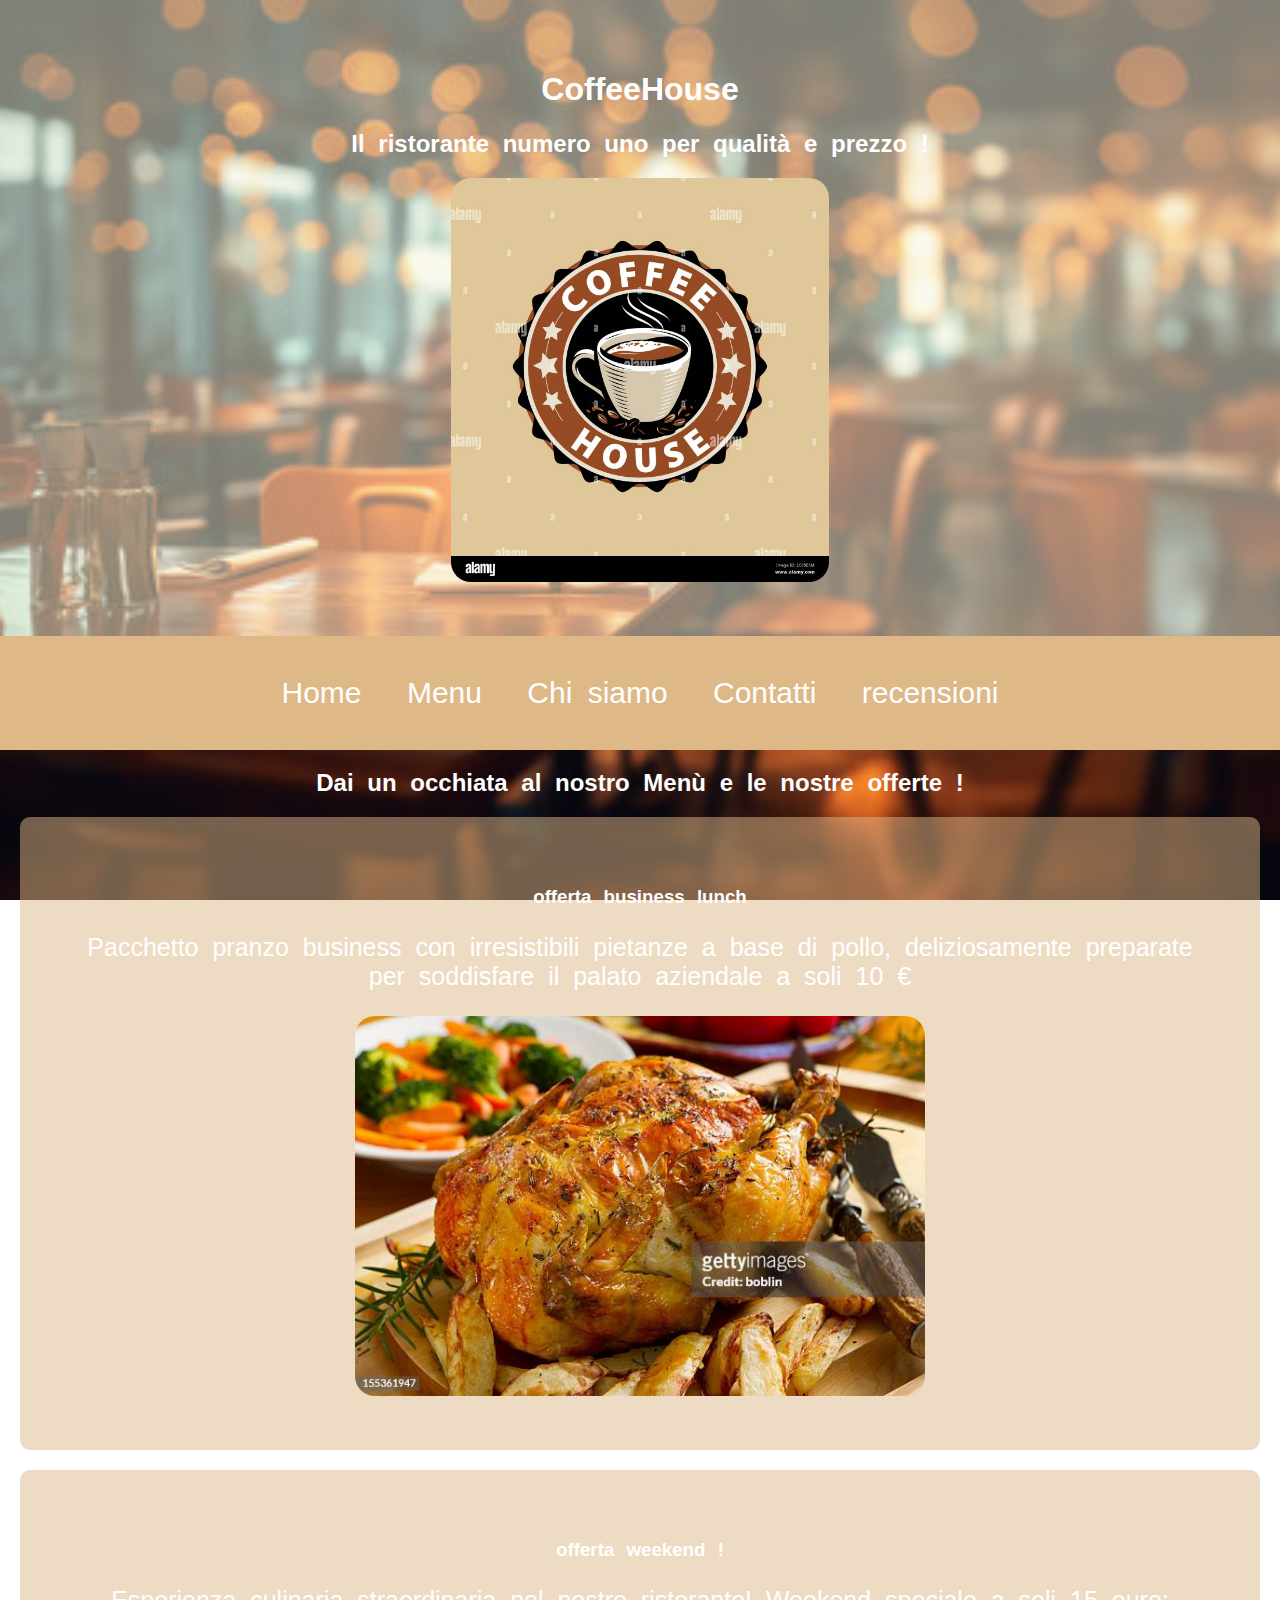
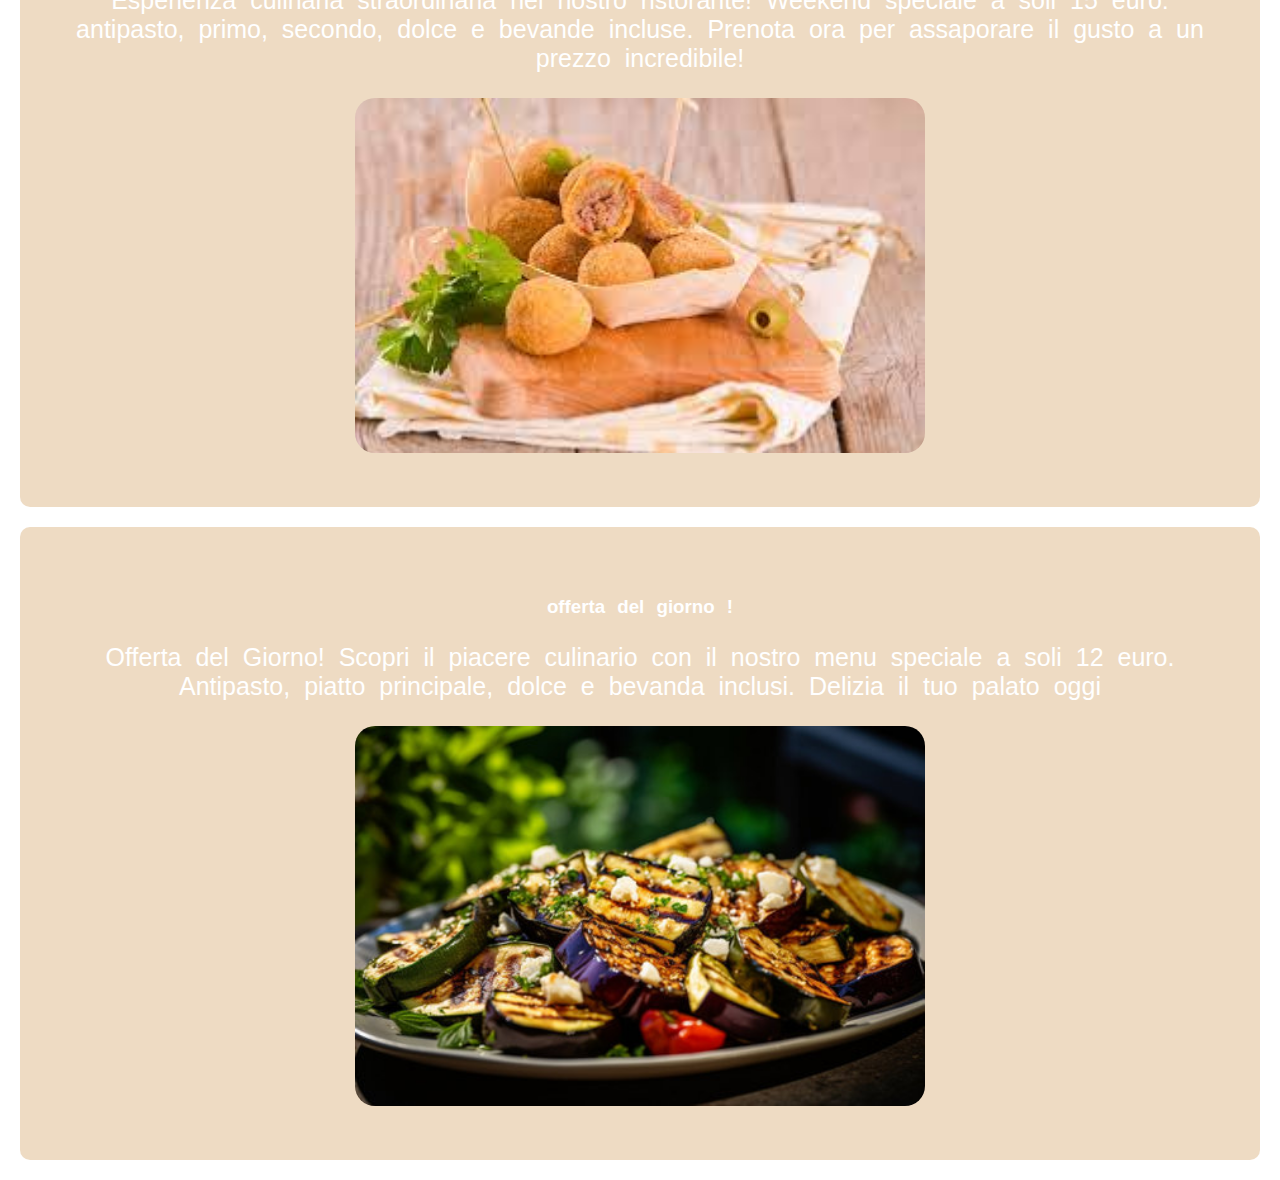
<file: index.html>
<!DOCTYPE html>
<html lang="en">
<head>
    <meta charset="UTF-8">
    <meta name="viewport" content="width=device-width, initial-scale=1.0">
    <meta name="author" content="Claudio Spiga">
    <link rel="stylesheet" href="ristorante.css">
    <title>CoffeHouse</title>
   
</head>







<body>





<header> <!--titolo e logo-->

    <h1>CoffeeHouse</h1>
    <h2>Il ristorante numero uno per qualità e prezzo !</h2>
    <img class="logo" src="img/logo2.jpg" alt="logo">


</header>


<nav> <!--link per andare nelle sezioni -->

    <a href="index.html">Home</a>
    <a href="menu.html">Menu </a>
    <a href="chisiamo.html">Chi siamo</a>
    <a href="contatti.html">Contatti</a>
    <a href="diconodinoi.html">recensioni</a>

</nav>





<main>


    <h2>Dai un occhiata al nostro Menù e le nostre offerte !</h2>

    <section> <!--offerte-->
        <h3>offerta business lunch</h3>
        <p>Pacchetto pranzo business con irresistibili pietanze a base di pollo, deliziosamente preparate per soddisfare il palato aziendale a soli 10 €</p>
        <img src="img/pollo.jpg" alt="pollo">

    </section>


    <section>
       <h3>offerta weekend !</h3>
       <p>Esperienza culinaria straordinaria nel nostro ristorante! Weekend speciale a soli 15 euro: antipasto, primo, secondo, dolce e bevande incluse. Prenota ora per assaporare il gusto a un prezzo incredibile!</p>
       <img src="img/weekend.jpg" alt="weekend food">

    </section>


    <section>

        <h3>offerta del giorno !</h3>
        <p>Offerta del Giorno! Scopri il piacere culinario con il nostro menu speciale a soli 12 euro. Antipasto, piatto principale, dolce e bevanda inclusi. Delizia il tuo palato oggi</p>
        <img src="img/verdure.jpg" alt="verdure">

    </section>







</main>


    


    
</body>
</html>
</file>
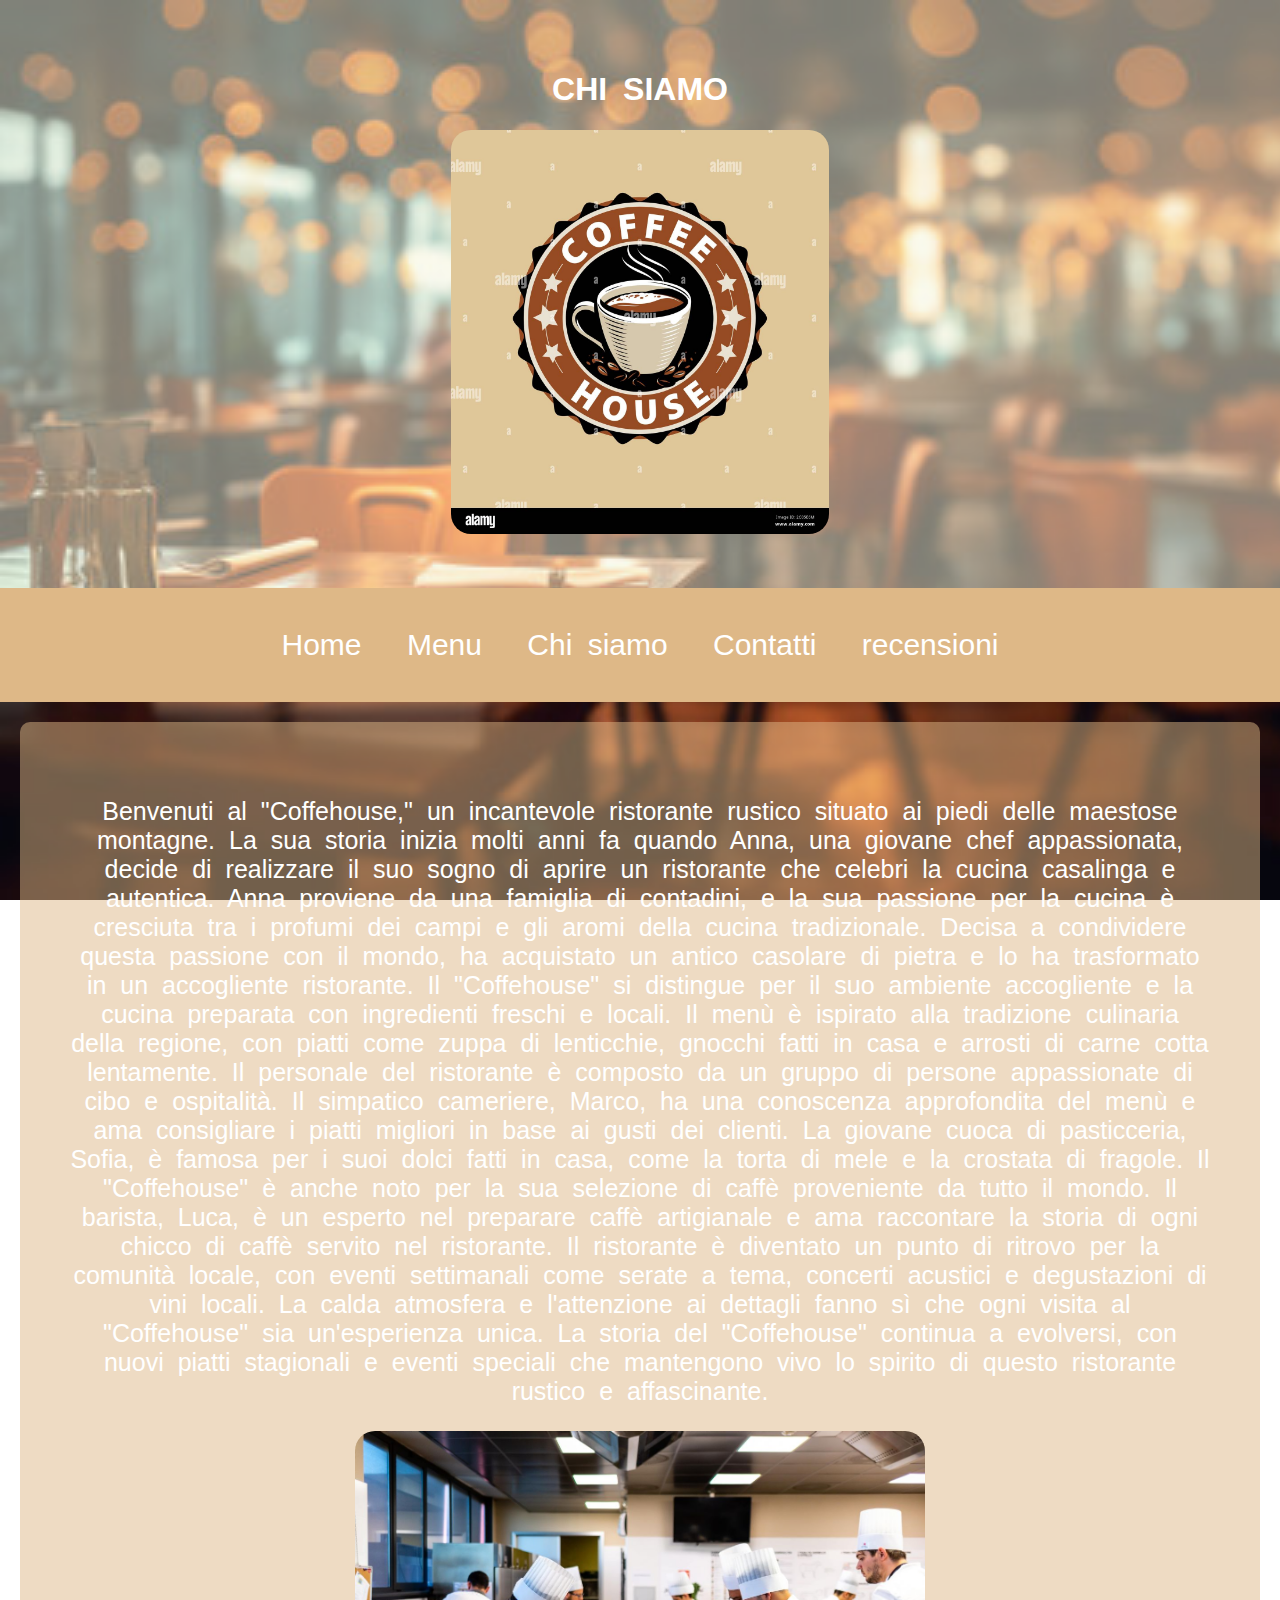
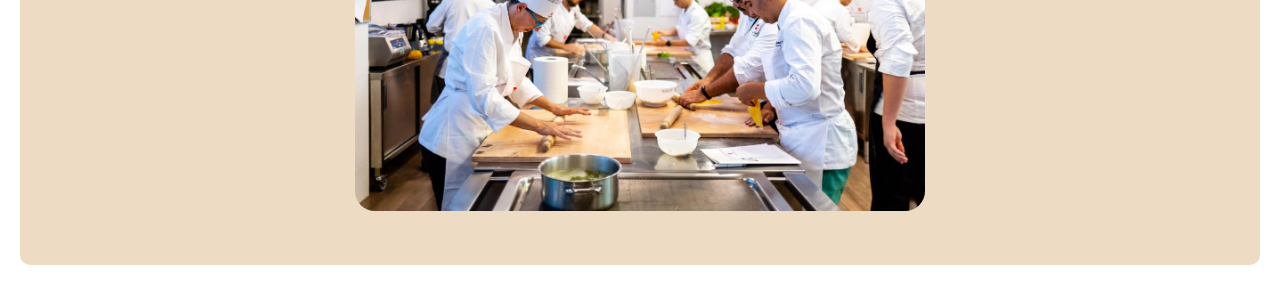
<file: chisiamo.html>
<!DOCTYPE html>
<html lang="en">
<head>
    <meta charset="UTF-8">
    <meta name="viewport" content="width=device-width, initial-scale=1.0">
    <meta name="author" content="Claudio Spiga">
    <link rel="stylesheet" href="ristorante.css">
    <title>CoffeHouseChiSiamo</title>
</head>
<body>


    <header>

        <h1>CHI SIAMO </h1>
        <img class="logo" src="img/logo2.jpg" alt="logo">






    </header>

    <nav> <!--link per andare nelle sezioni -->
    
        <a href="index.html">Home</a>
        <a href="menu.html">Menu </a>
        <a href="chisiamo.html">Chi siamo</a>
        <a href="contatti.html">Contatti</a>
        <a href="diconodinoi.html">recensioni</a>
    
    </nav>



    <section>
        <p>Benvenuti al "Coffehouse," un incantevole ristorante rustico situato ai piedi delle maestose montagne. La sua storia inizia molti anni fa quando Anna, una giovane chef appassionata, decide di realizzare il suo sogno di aprire un ristorante che celebri la cucina casalinga e autentica.

            Anna proviene da una famiglia di contadini, e la sua passione per la cucina è cresciuta tra i profumi dei campi e gli aromi della cucina tradizionale. Decisa a condividere questa passione con il mondo, ha acquistato un antico casolare di pietra e lo ha trasformato in un accogliente ristorante.
            
            Il "Coffehouse" si distingue per il suo ambiente accogliente e la cucina preparata con ingredienti freschi e locali. Il menù è ispirato alla tradizione culinaria della regione, con piatti come zuppa di lenticchie, gnocchi fatti in casa e arrosti di carne cotta lentamente.
            
            Il personale del ristorante è composto da un gruppo di persone appassionate di cibo e ospitalità. Il simpatico cameriere, Marco, ha una conoscenza approfondita del menù e ama consigliare i piatti migliori in base ai gusti dei clienti. La giovane cuoca di pasticceria, Sofia, è famosa per i suoi dolci fatti in casa, come la torta di mele e la crostata di fragole.
            
            Il "Coffehouse" è anche noto per la sua selezione di caffè proveniente da tutto il mondo. Il barista, Luca, è un esperto nel preparare caffè artigianale e ama raccontare la storia di ogni chicco di caffè servito nel ristorante.
            
            Il ristorante è diventato un punto di ritrovo per la comunità locale, con eventi settimanali come serate a tema, concerti acustici e degustazioni di vini locali. La calda atmosfera e l'attenzione ai dettagli fanno sì che ogni visita al "Coffehouse" sia un'esperienza unica.
            
            La storia del "Coffehouse" continua a evolversi, con nuovi piatti stagionali e eventi speciali che mantengono vivo lo spirito di questo ristorante rustico e affascinante.
        </p>
        <img src="img/team.jpg" alt="immagine team">




    </section>










    
</body>
</html>
</file>
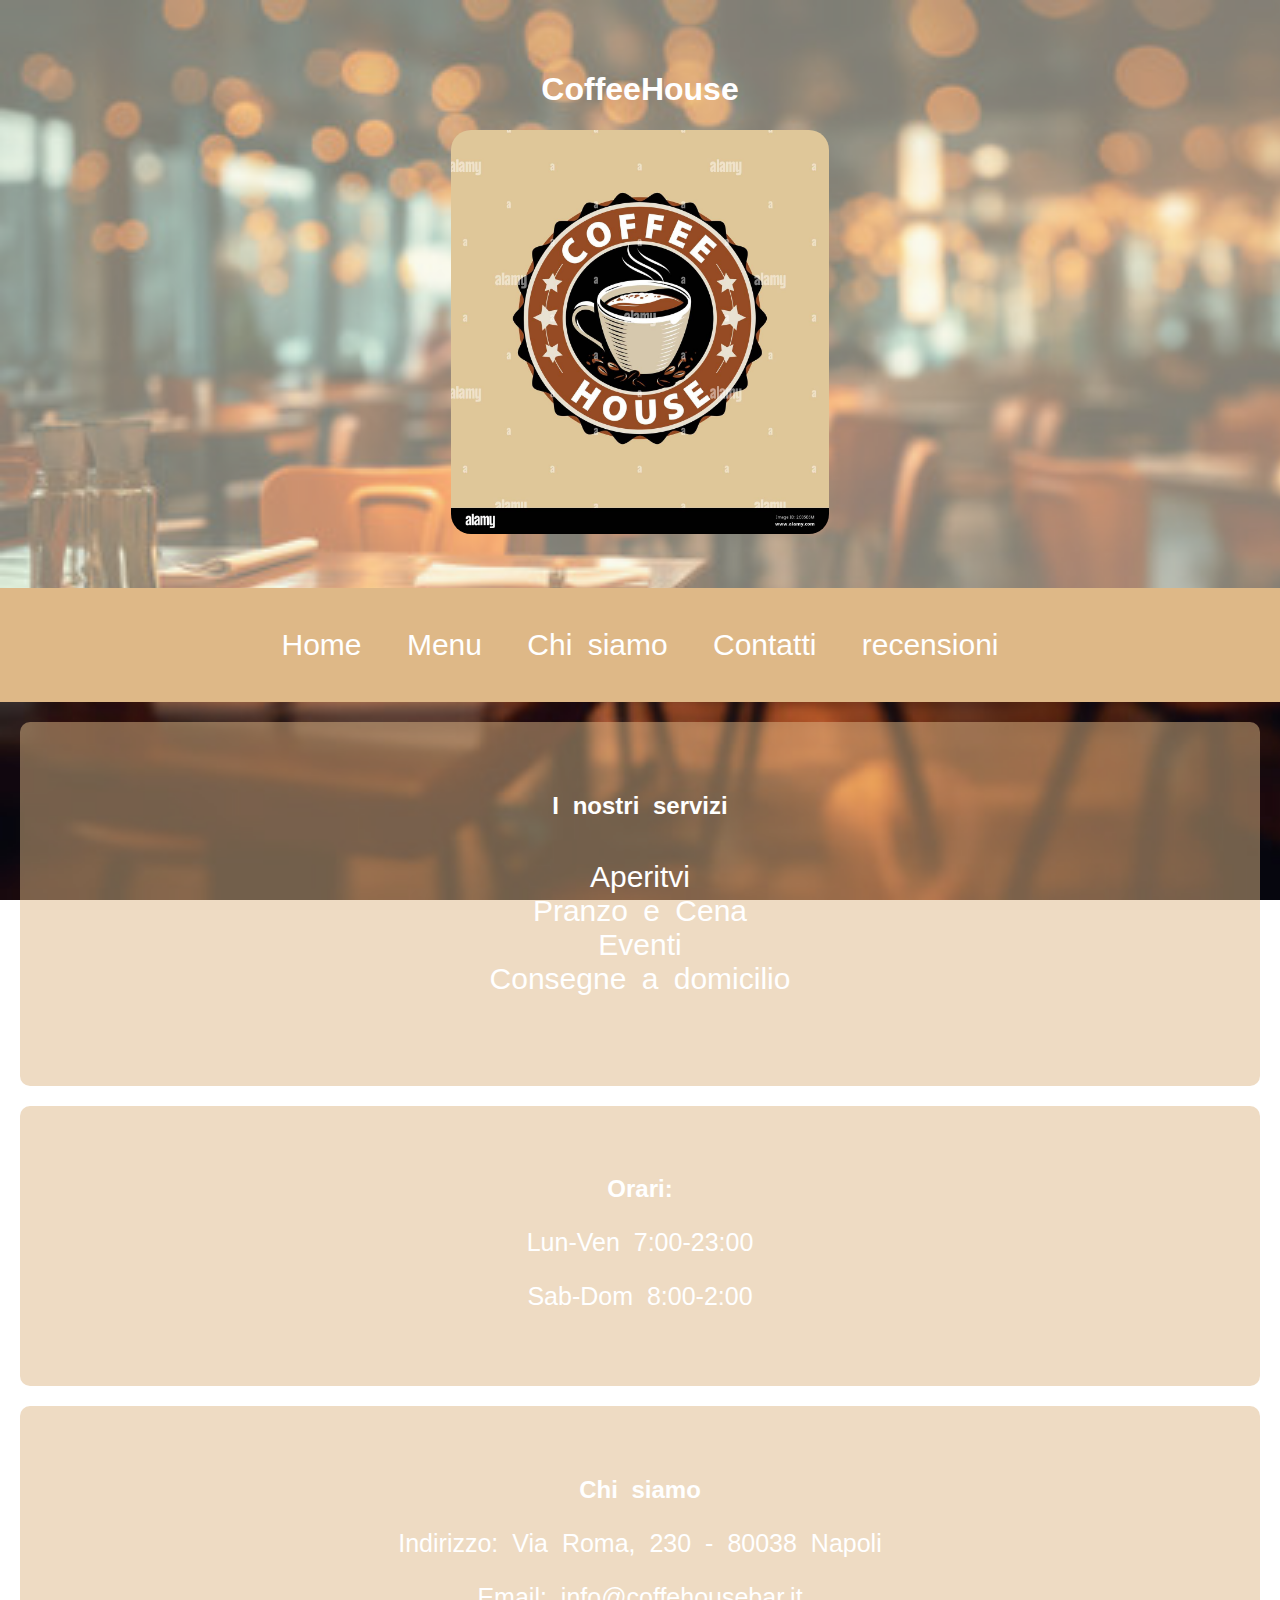
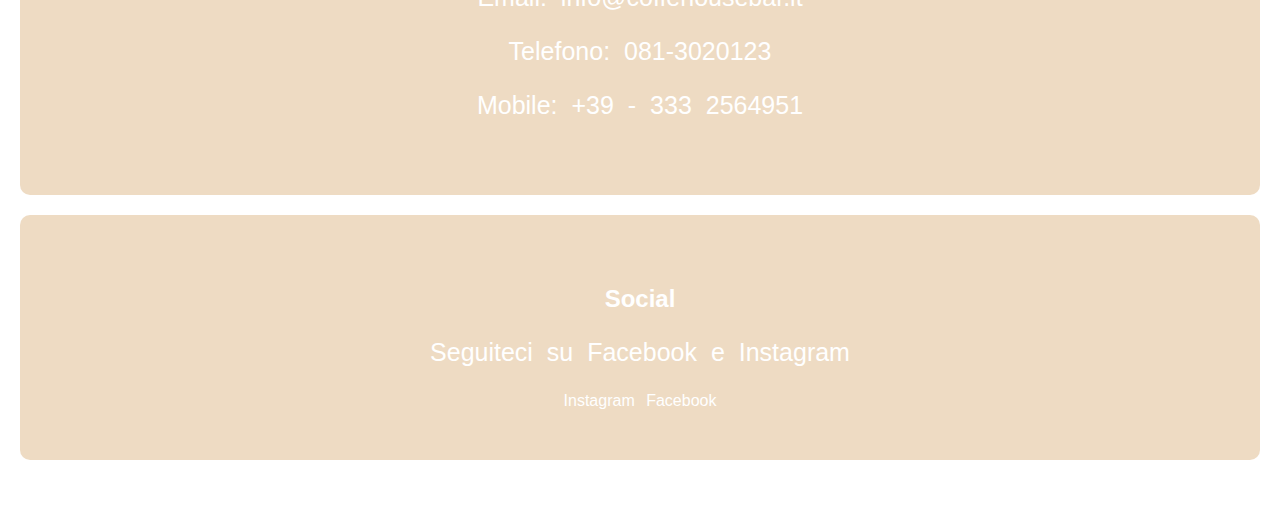
<file: contatti.html>
<!DOCTYPE html>

<html lang="en" xmlns="http://www.w3.org/1999/xhtml">
<head>
    <meta charset="utf-8" />
    <meta name="viewport" content="width=device-width, initial-scale=1" />
    <meta name="description" content="Coffe House Servizi&Contatti" />
    <meta name="keywords" content="servizi, contatti, social" />
    <meta name="author" content="Giovanni" />
    <link rel="stylesheet" href="ristorante.css">
    <title>CoffeHouse Servizi e Contatti</title>
</head>
<body>

    <header> <!--titolo e logo-->

        <h1>CoffeeHouse</h1>
        <img class="logo" src="img/logo2.jpg" alt="logo">
    
    
    </header>
    
    
    <nav> <!--link per andare nelle sezioni -->
    
        <a href="index.html">Home</a>
        <a href="menu.html">Menu </a>
        <a href="chisiamo.html">Chi siamo</a>
        <a href="contatti.html">Contatti</a>
        <a href="diconodinoi.html">recensioni</a>
    
    </nav>

    <!--Servizi-->

    </form>

    <section>
        <h2>I nostri servizi</h2>
        <ul>
            <li>Aperitvi</li>
            <li>Pranzo e Cena</li>
            <li>Eventi</li>
            <li>Consegne a domicilio</li>
        </ul>
    </section>

    <!--Orari-->

    <section>
        <h2>Orari:</h2>
        <p>Lun-Ven 7:00-23:00</p>
        <p>Sab-Dom 8:00-2:00</p>
    </section>

    <!--Contatti e indirizzo-->

    <section>
        <h2>Chi siamo</h2>
        <p>Indirizzo: Via Roma, 230 - 80038 Napoli</p>
        <p>Email: info@coffehousebar.it</p>
        <p>Telefono: 081-3020123</p>
        <p>Mobile: +39 - 333 2564951</p>
    </section>

    <!--Social Media-->

    <section>
        <h2>Social</h2>
        <p>Seguiteci su Facebook e Instagram</p>
        <a href="#"> Instagram</a>
        <a href="#"> Facebook</a>

    </section>


    <footer>
        <p>&copy; 2024 Coffe House Bar. Tutti i diritti riservati </p>
    </footer>





</body>
</html>
</file>
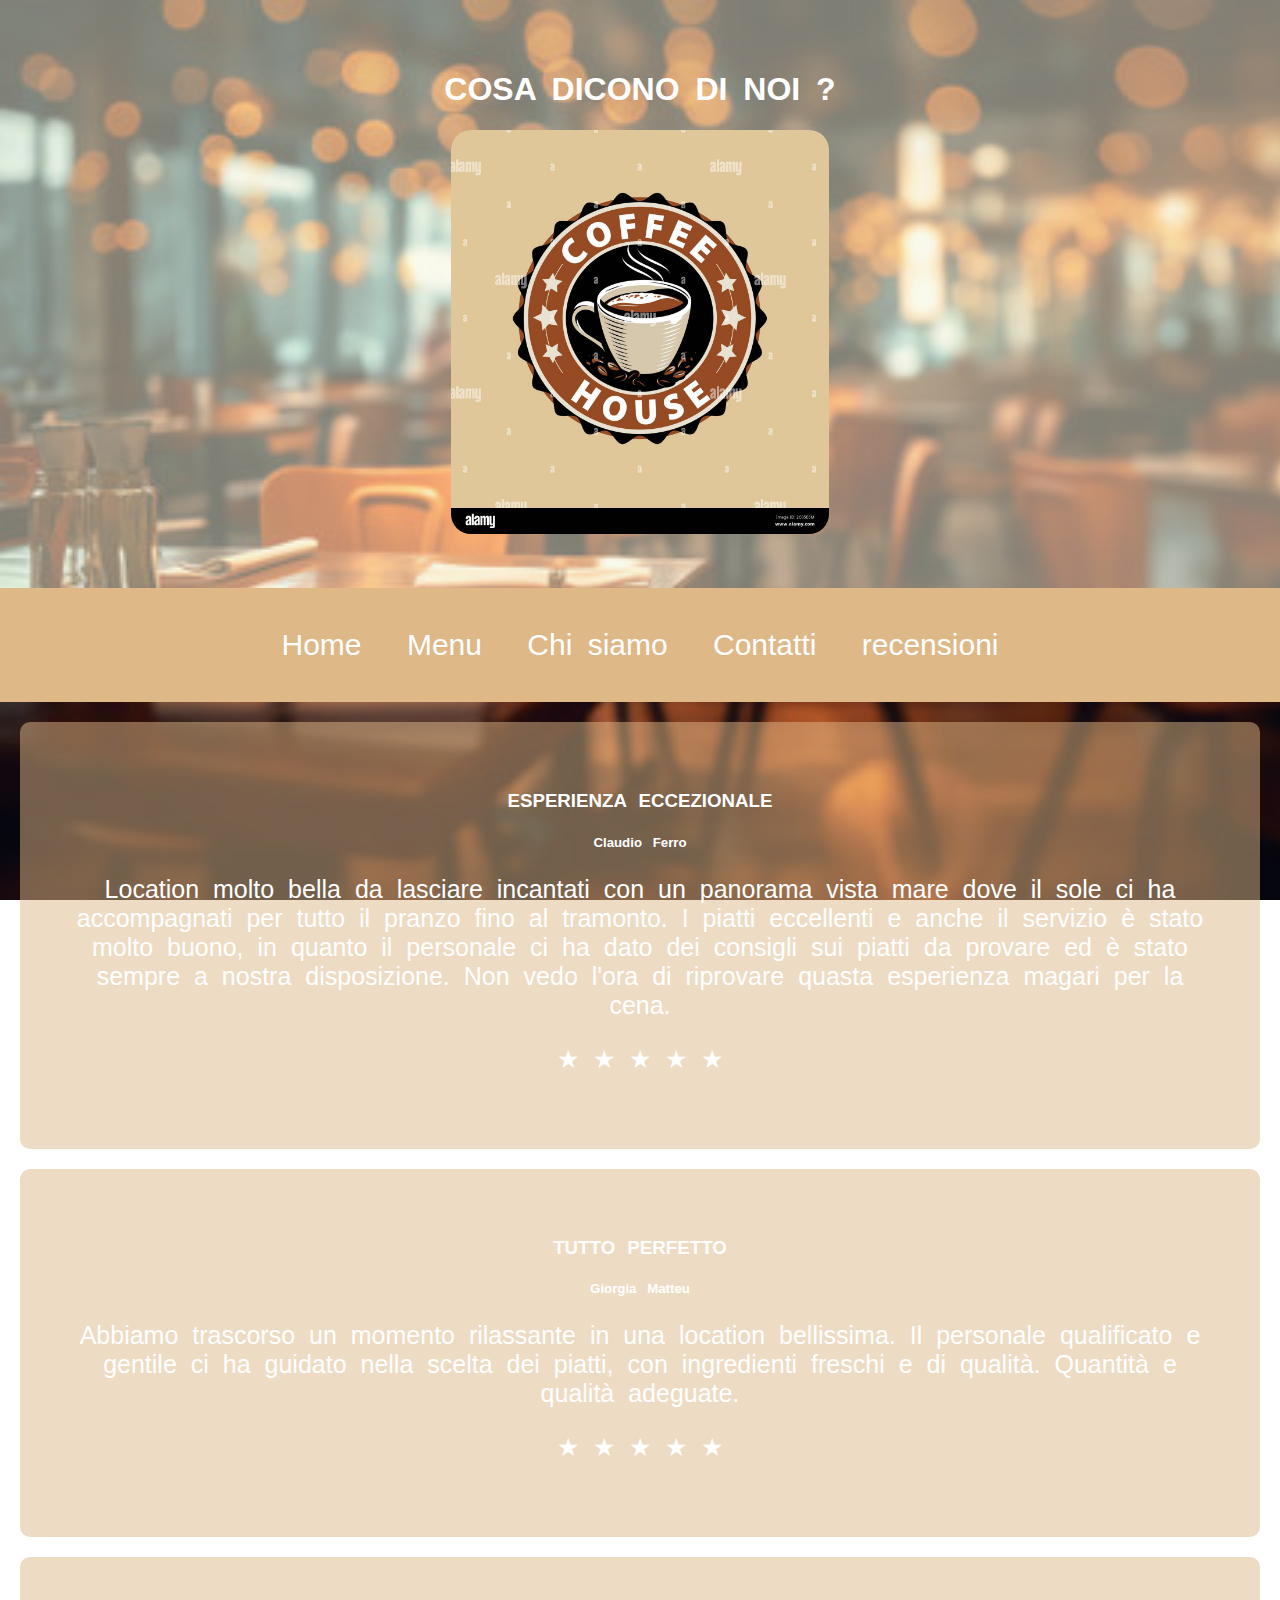
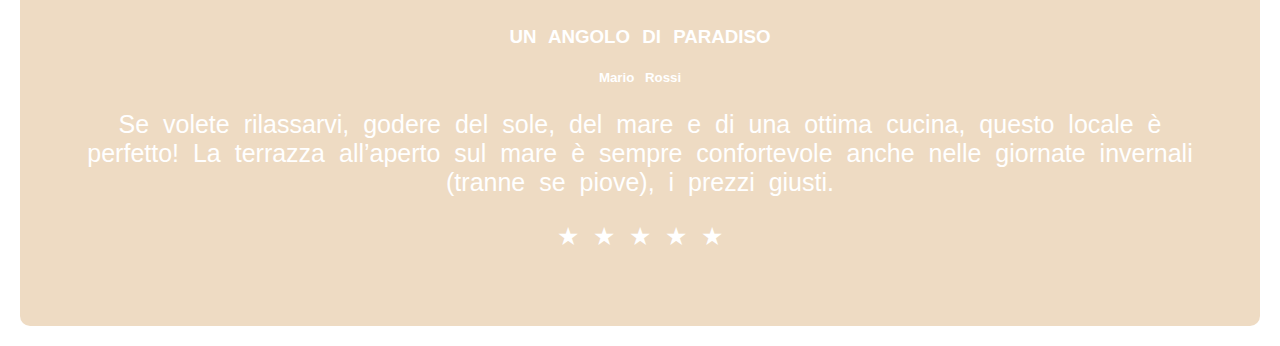
<file: diconodinoi.html>
<!DOCTYPE html>
<html lang="en">
<head>
    <meta charset="UTF-8">
    <meta name="viewport" content="width=device-width, initial-scale=1.0">
    <meta name="author" content="Claudio Spiga">
    <link rel="stylesheet" href="ristorante.css">
    <title>recensionicoffehouse</title>
</head>
<body>

    <header>
<h1>COSA DICONO DI NOI ?</h1>
<img class="logo" src="img/logo2.jpg" alt="logo">

    </header>
    <nav> <!--link per andare nelle sezioni -->
    
        <a href="index.html">Home</a>
        <a href="menu.html">Menu </a>
        <a href="chisiamo.html">Chi siamo</a>
        <a href="contatti.html">Contatti</a>
        <a href="diconodinoi.html">recensioni</a>
    
    </nav>



    <section>   <!--sezioni recensioni-->
        <h3>ESPERIENZA ECCEZIONALE</h3>
        <h5>Claudio Ferro</h5>
       <p> Location molto bella da lasciare incantati con un panorama vista mare dove il sole ci ha accompagnati per tutto il pranzo fino al tramonto. I piatti eccellenti e anche il servizio è stato molto buono, in quanto il personale ci ha dato dei consigli sui piatti da provare ed è stato sempre a nostra disposizione.
Non vedo l'ora di riprovare quasta esperienza magari per la cena.</p>
       <p>&#9733 &#9733 &#9733 &#9733 &#9733</p>
    </section>


    <section>

        <h3>TUTTO PERFETTO</h3>
        <h5>Giorgia Matteu</h5>
        <p>Abbiamo trascorso un momento rilassante in una location bellissima. Il personale qualificato e gentile ci ha guidato nella scelta dei piatti, con ingredienti freschi e di qualità. Quantità e qualità adeguate. </p>
        <p>&#9733 &#9733 &#9733 &#9733 &#9733</p>

    </section>

    <section>

        <h3>UN ANGOLO DI PARADISO</h3>
        <h5>Mario Rossi</h5>
        <p>Se volete rilassarvi, godere del sole, del mare e di una ottima cucina, questo locale è perfetto! La terrazza all’aperto sul mare è sempre confortevole anche nelle giornate invernali (tranne se piove), i prezzi giusti.
        <p>&#9733 &#9733 &#9733 &#9733 &#9733</p>

        </p>

    </section>






    
</body>
</html>
</file>
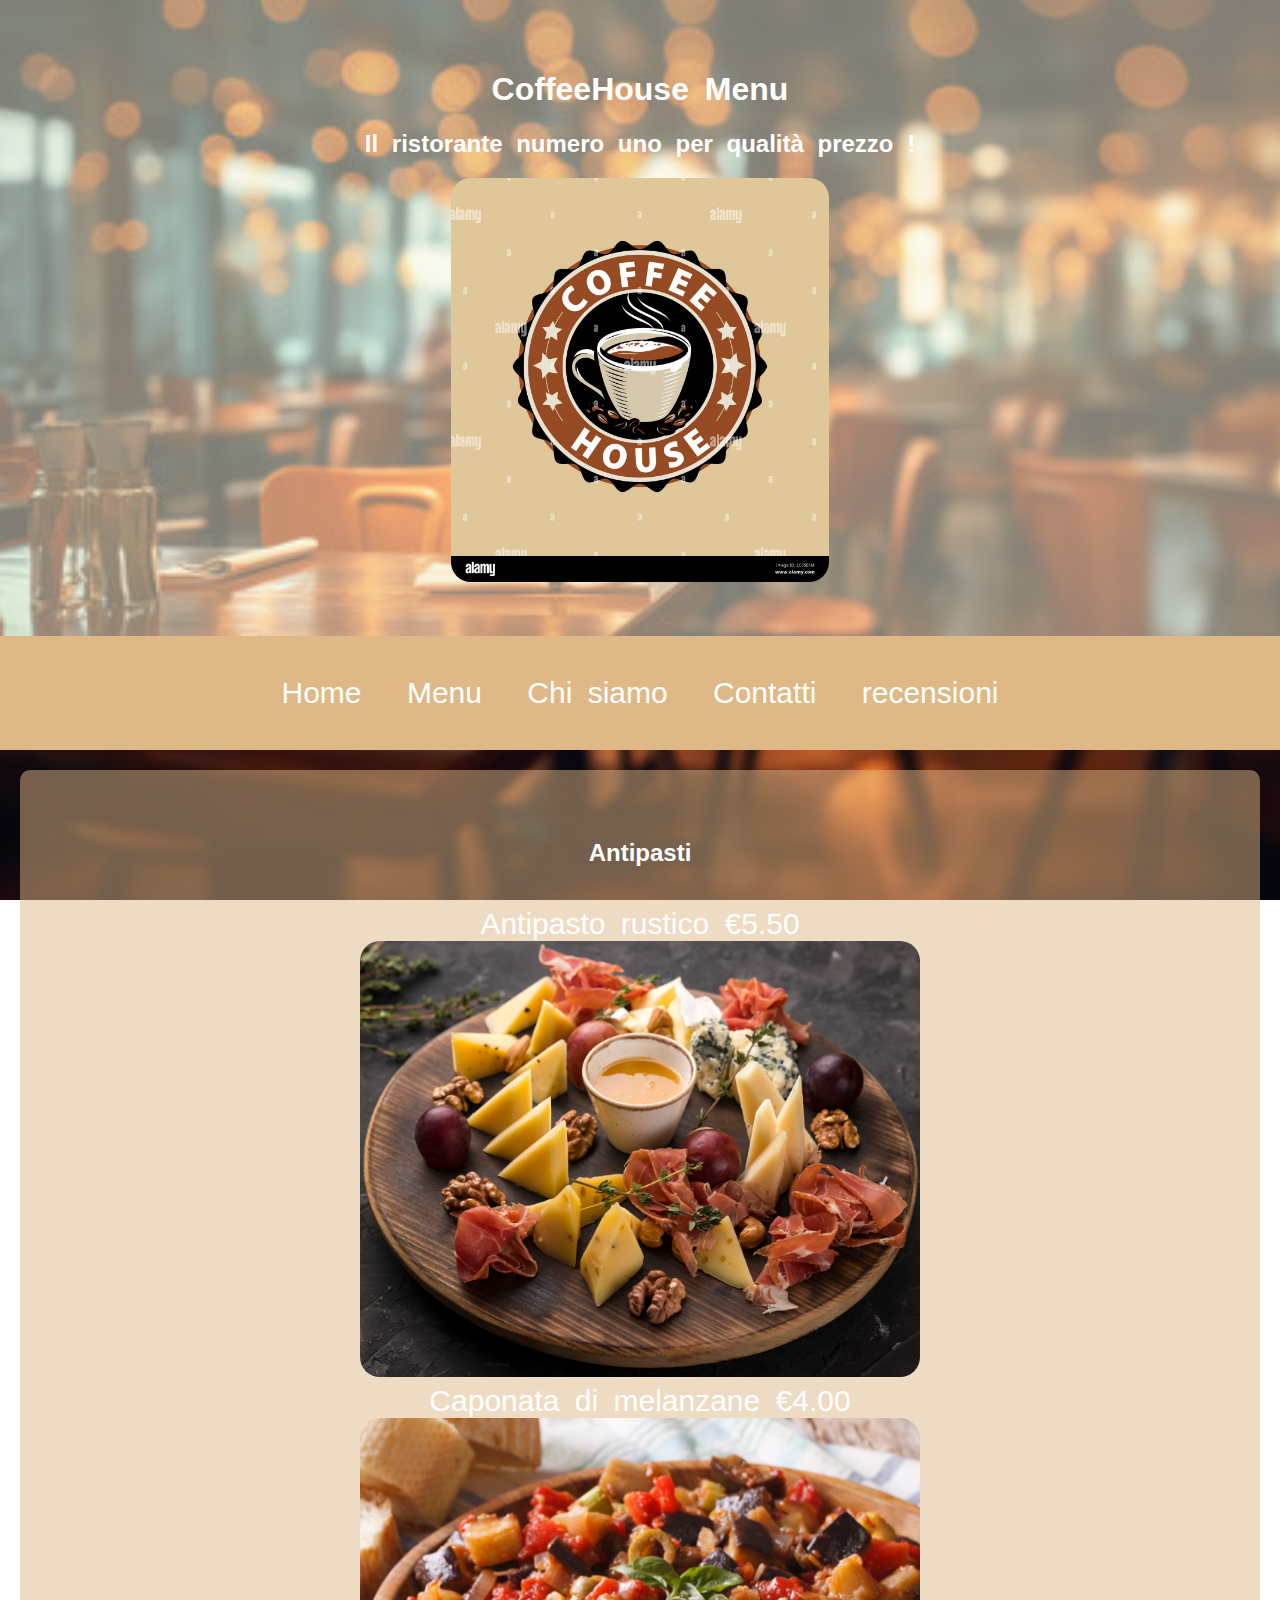
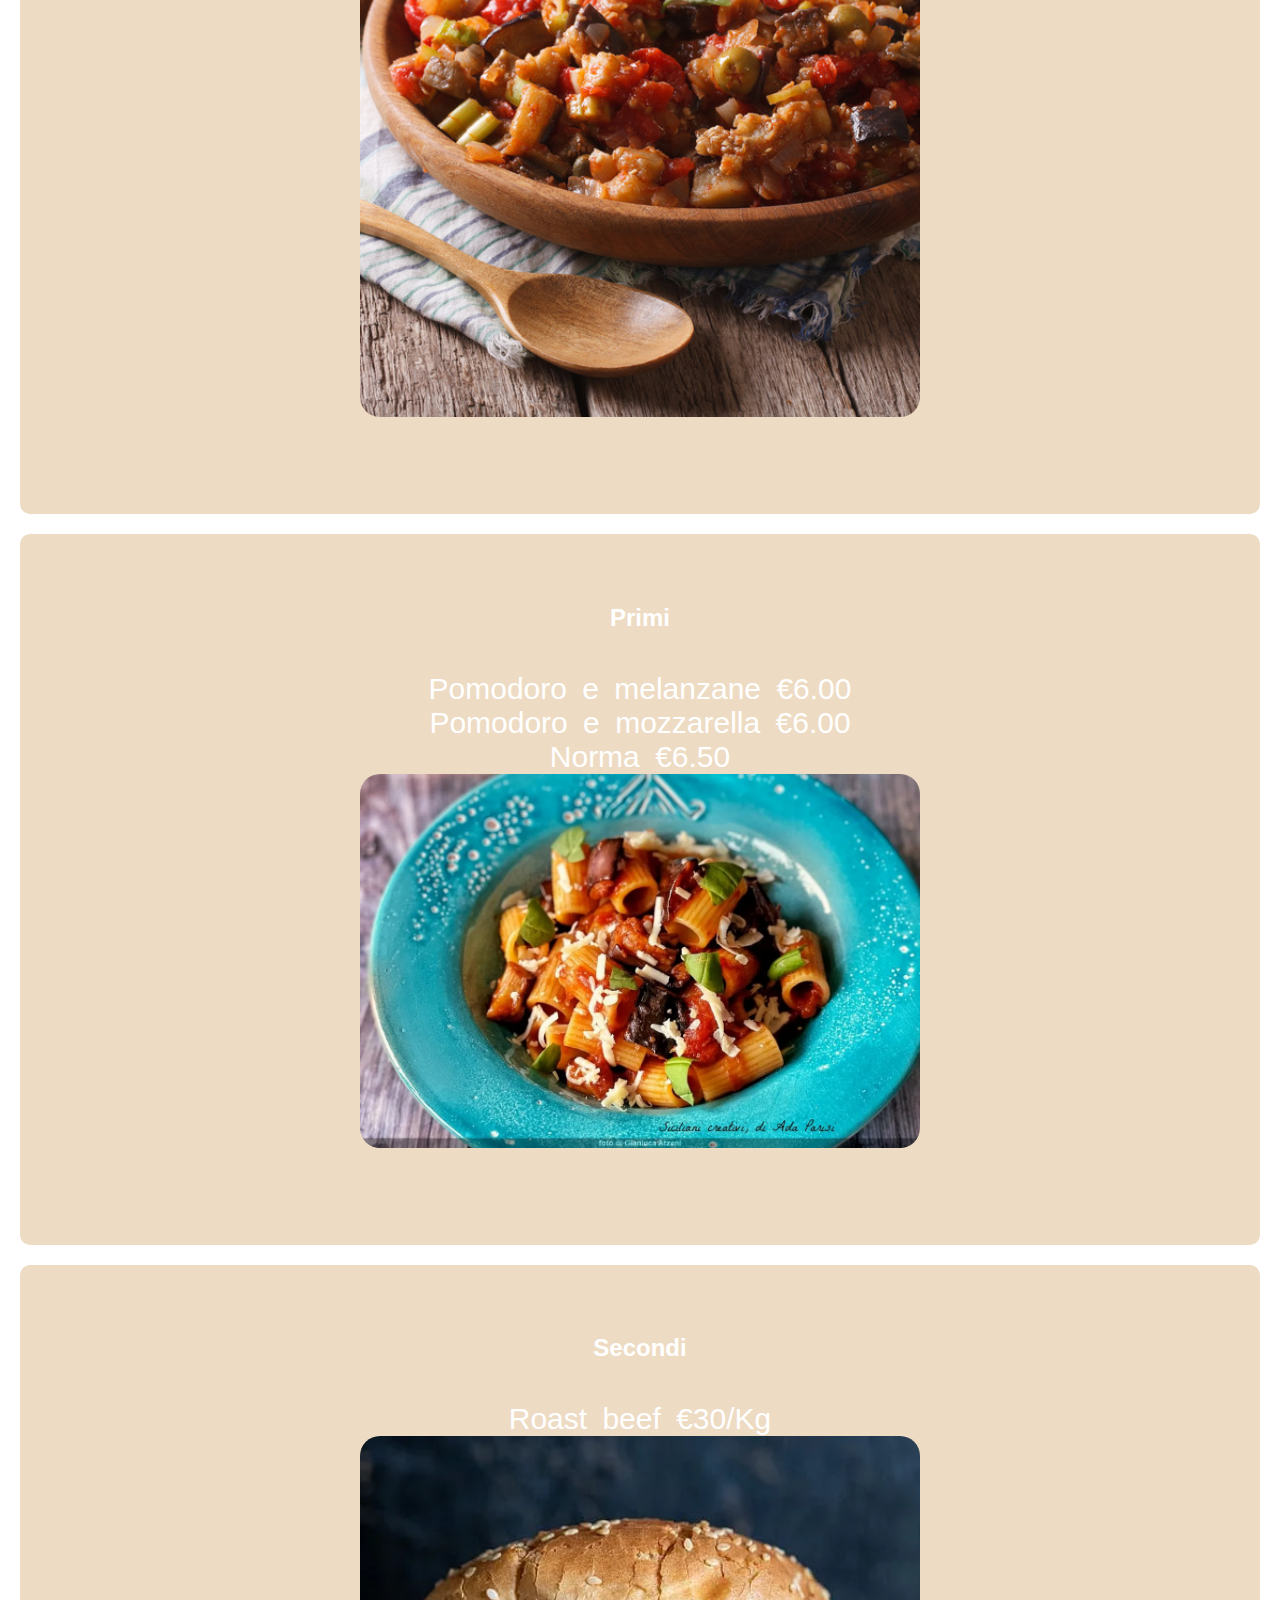
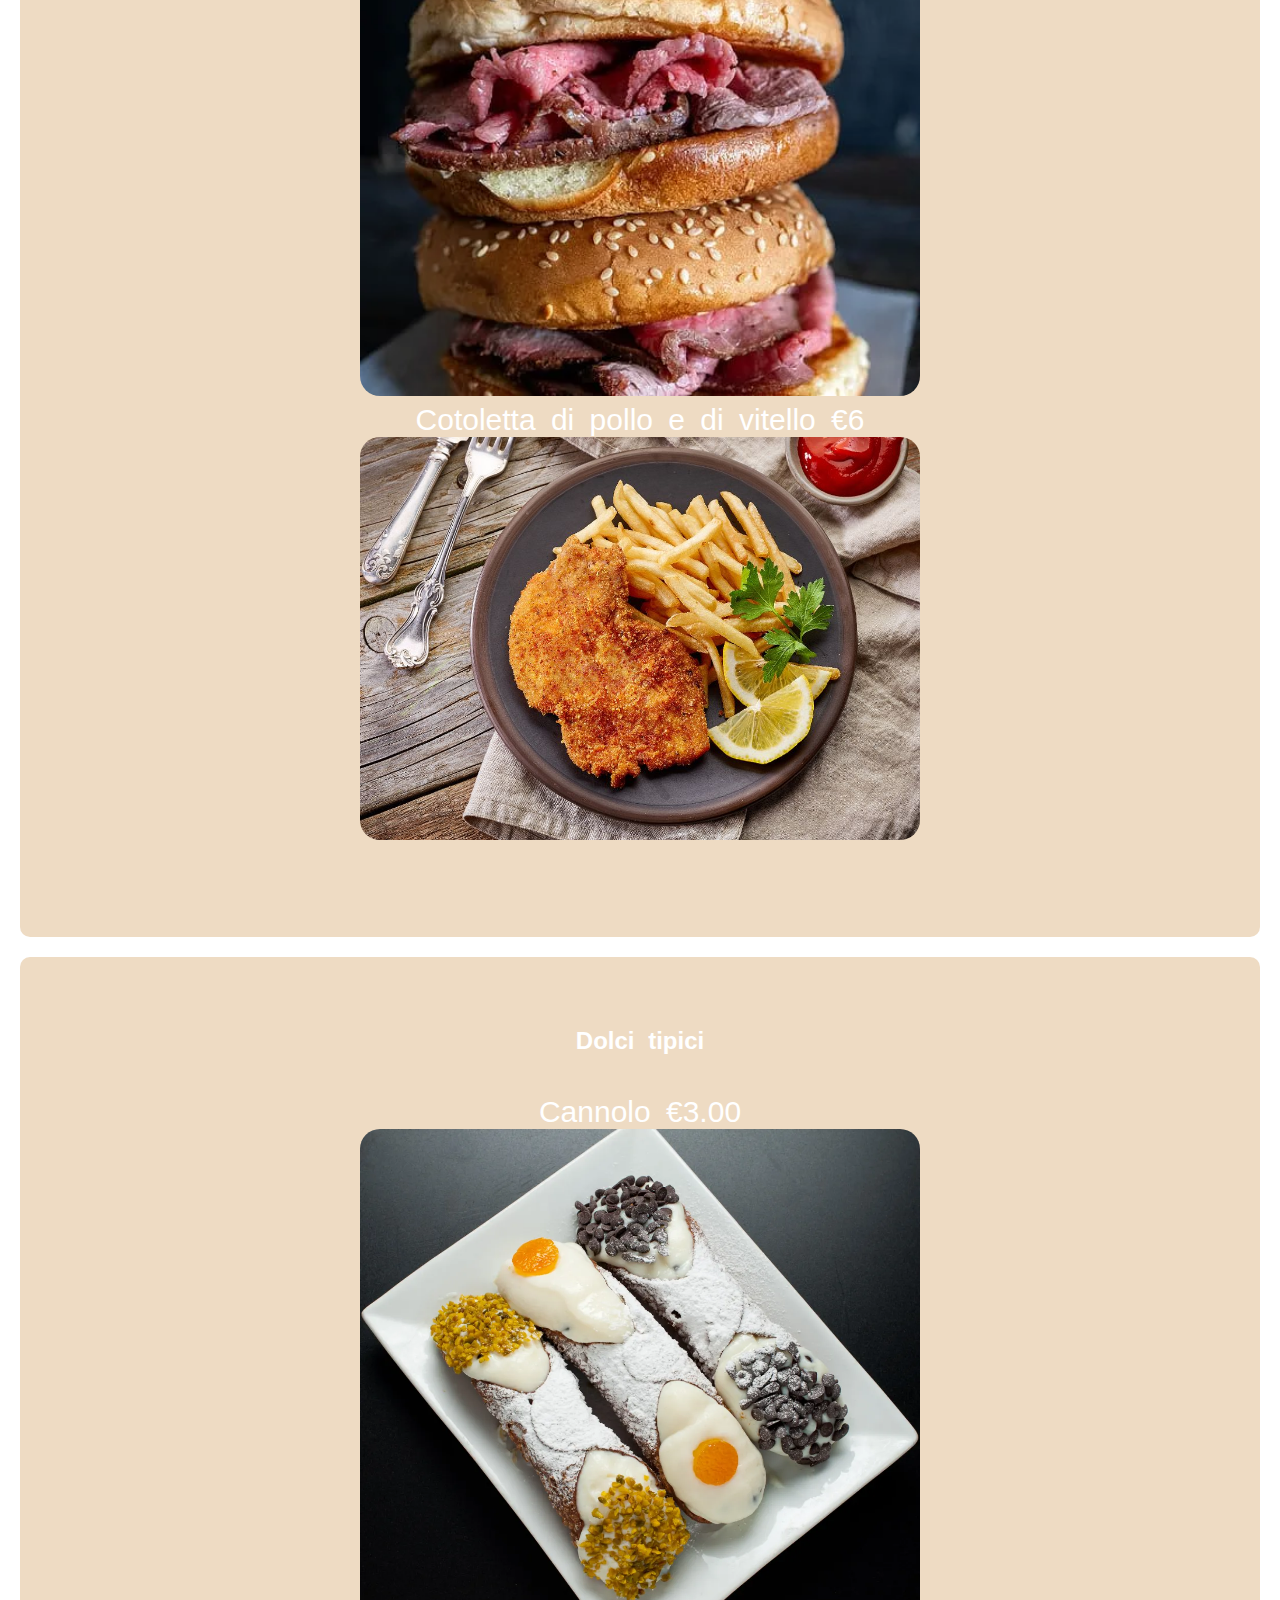
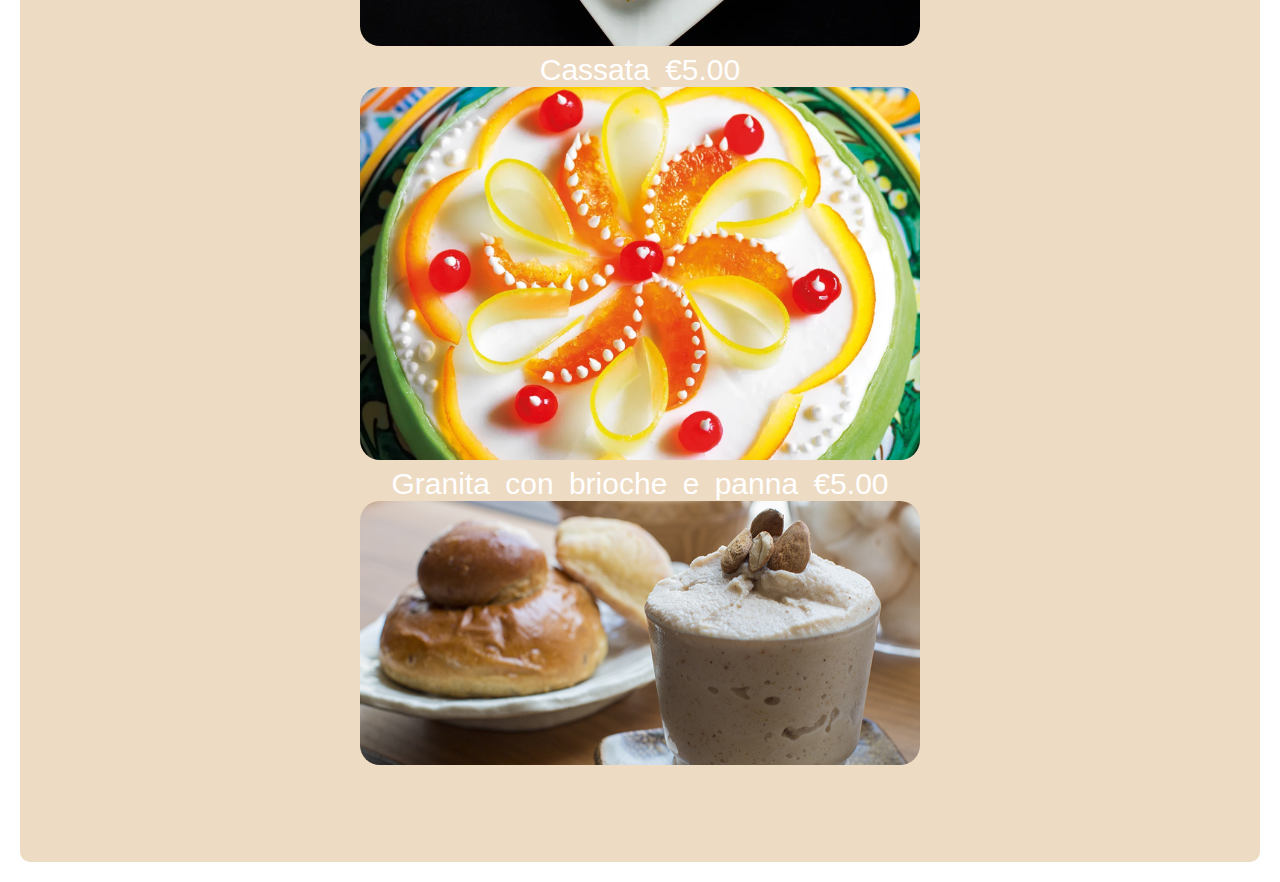
<file: menu.html>
<!DOCTYPE html>
<html lang="en">
<head>
    <meta charset="UTF-8">
    <meta name="viewport" content="width=device-width, initial-scale=1.0">
    <link rel="stylesheet" href="ristorante.css">
    <title>CoffehouseMenu</title>
</head>
<body>
    
</body>
</html>

<body>
    <header> <!--titolo e logo-->

        <h1>CoffeeHouse Menu</h1>
        <h2>Il ristorante numero uno per qualità prezzo !</h2>
        <img class="logo" src="img/logo2.jpg" alt="logo">
    
    
    </header>

    <nav> <!--link per andare nelle sezioni -->
    
        <a href="index.html">Home</a>
        <a href="menu.html">Menu </a>
        <a href="chisiamo.html">Chi siamo</a>
        <a href="contatti.html">Contatti</a>
        <a href="diconodinoi.html">recensioni</a>
    
    </nav>

    

<!--Lista menu-->
<section>
    <h2>Antipasti</h2>
    <ul>
        <li>Antipasto rustico €5.50</li>
        <img src="img/1_tagliere.jpg" alt="antipasto">
        
       
        <li>Caponata di melanzane €4.00</li>
        <img src="img/caponata2.jpg" alt="caponata">
    </ul>
</section>
<section>
    <h2>Primi</h2>
    <ul>
        <li>Pomodoro e melanzane €6.00</li>
        
        <li>Pomodoro e mozzarella €6.00</li>

        <li>Norma €6.50</li>
        <img src="img/pasta-alla-norma.jpg" alt="pasta">
    </ul>
</section>
<section>
    <h2>Secondi</h2>
    <ul>
        <li>Roast beef €30/Kg</li>
        <img src="img/panino.jpg" alt="panino">
        <li>Cotoletta di pollo e di vitello €6</li>
        <img src="img/cotoletta.jpg" alt="cotoletta">

    </ul>
</section>
<section>
    <h2>Dolci tipici</h2>
    <ul>
        <li>Cannolo €3.00</li>
        <img src="img/Cannoli_siciliani.jpg" alt="cannoli">
        <li>Cassata €5.00</li>
        <img src="img/cassata-siciliana.jpg" alt="cassata">
        <li>Granita con brioche e panna €5.00</li>
        <img src="img/granita.jpg" alt="granita">

    </ul>
</section>


</body>
</html>
</file>
<file: ristorante.css>
body{
    margin: 0%;
    padding: 0%;
    font-family: Verdana, Geneva, Tahoma, sans-serif; /*per cambiare il font */
    background:url('img/sfondo2.jpg') fixed; /*fixed serve per non muovere l immagine durante lo scorrimento*/
    background-size: cover;
    color: white;
    word-spacing: 7px;

}



   header{
    text-align: center;
    padding: 50px;
    color: #fff;
    background: rgba(245, 245, 220, 0.5); /*colore trasparente*/
}


.logo{

    width: 32%;
    border-radius: 20px;
}
h2{
    text-align: center;

}
h1{
    text-align: center;
}
nav{

    text-align: center;
    background: #deb887;
    padding: 40px;
    font-size: 30px;
    
    
    

}

nav a{
color: #fff;
text-decoration: none; /*togliere la sottolineatura*/
margin:0 15px;  /*per lasciare margine su ogni nav A */
/*ricordati primo numero sopra, secondo destra, terzo sotto, quarto sinistra*/

}
a:hover{
    color:black;
}



section{
    text-align: center;
    padding: 50px;
    background-color: rgba(222, 184, 135, 0.5) ;
    border-radius: 10px;
    margin: 20px;
    text-decoration: none;
   }
   section a{

    text-decoration: none;
    color: #fff;
   }
   section p{
    font-size: 25px;
   }


   section img{
    width: 50%;
    border-radius: 20px;

   }

   ul{
    text-align: center;
    padding: 10px;
    text-decoration: none;
    font-size: 30px;
    list-style-type: none;

   }
</file>
